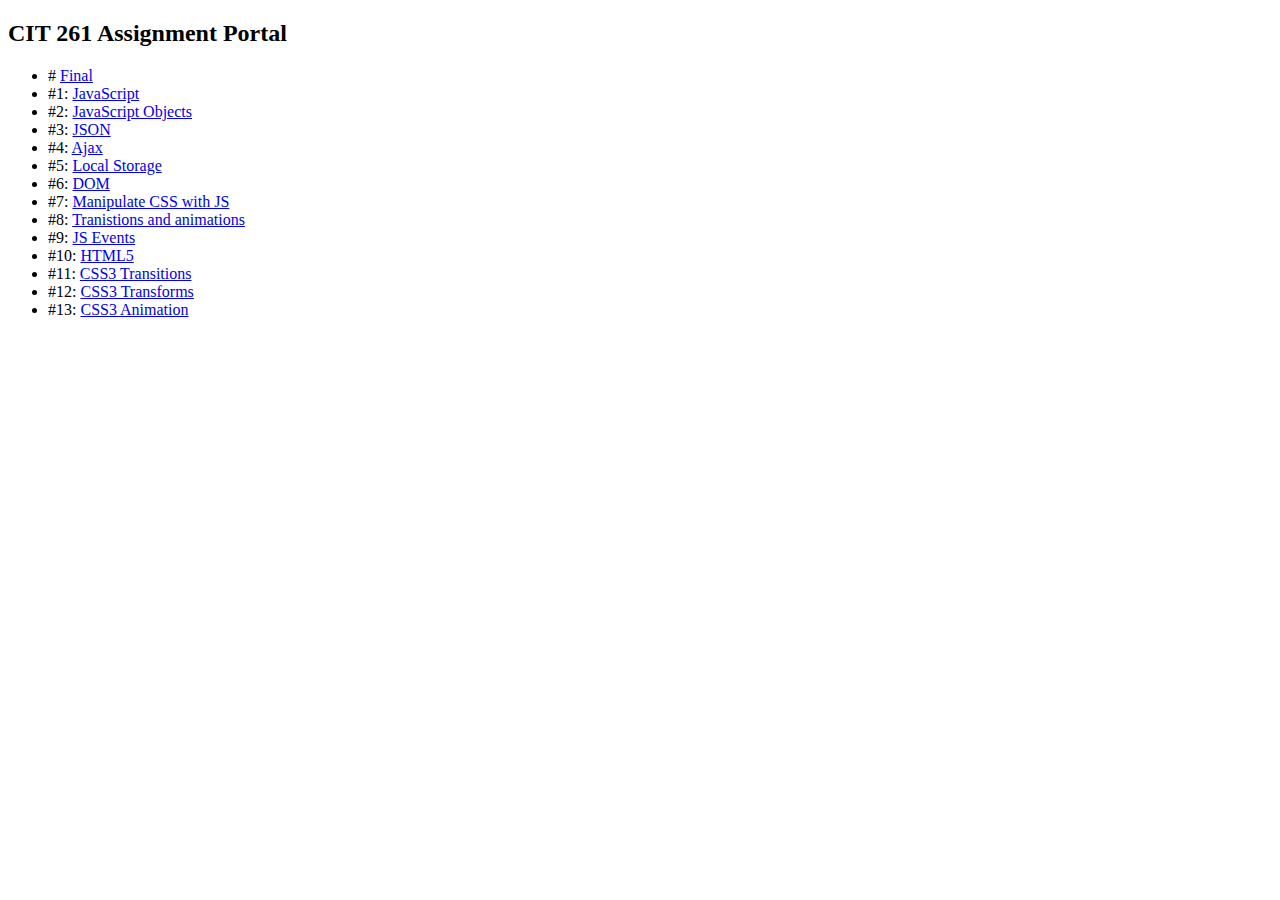
<file: index.html>
<!DOCTYPE html>
<html>
  <head>
    <meta charset="utf-8" />
    <meta http-equiv="X-UA-Compatible" content="IE=edge">
    <title>CIT 261</title>
    <meta name="viewport" content="width=device-width, initial-scale=1">
    
  </head>
  <body>

    <h2>CIT 261 Assignment Portal</h2>
            <ul>
                <li>#   <a href="Final/final.html">Final</a></li>
                <li>#1: <a href="JavaScript/javascripts.html">JavaScript</a></li>
                <li>#2: <a href="Objects/objects.html">JavaScript Objects</a></li>
                <li>#3: <a href="Json/JSON.html">JSON</a></li>
                <li>#4: <a href="AJAX/ajax.html">Ajax</a></li>
                <li>#5: <a href="LocalStorage/storage.html">Local Storage</a></li>
                <li>#6: <a href="DOM/dom.html">DOM</a></li>
                <li>#7: <a href="Manipulate CSS with JS/manipulateCSS.html">Manipulate CSS with JS</a></li>
                <li>#8: <a href="Tranistions and animations/animation.html">Tranistions and animations</a></li>
                <li>#9: <a href="JS Events/events.html">JS Events</a></li>
                <li>#10: <a href="HTML5/html5.html">HTML5</a></li>
                <li>#11: <a href="Tranistions and animations/animation.html">CSS3 Transitions </a></li>
                <li>#12: <a href="Tranistions and animations/animation.html">CSS3 Transforms </a></li>
                <li>#13: <a href="Tranistions and animations/animation.html">CSS3 Animation </a></li>
            </ul>
                

  </body>
</html>
</file>
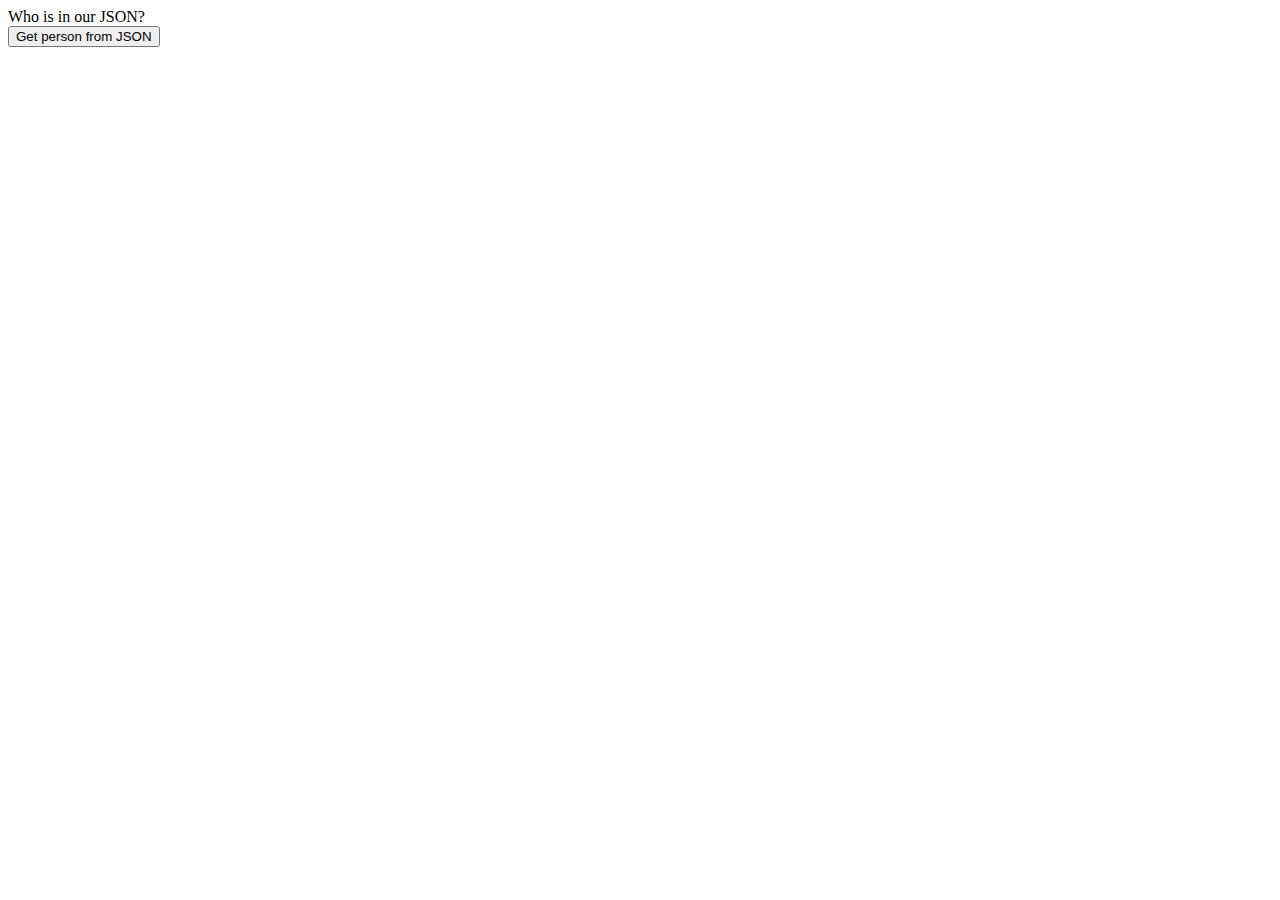
<file: AJAX/ajax.html>
<!DOCTYPE html>
<html>
  <head>
    <meta charset="utf-8" />
    <title>AJAX</title>
    <meta name="viewport" content="width=device-width, initial-scale=1">
    
    
  </head>
  <body onload="getSettings()"></body>

    <div id= "jsonReq">
        <span onclick="getJSON()" id="json1">Who is in our JSON?</span>
        <br>
        <button onclick="getJSON()"> Get person from JSON</button>
    </div>

    <script src="ajax.js"> </script>
  </body>
</html>
</file>
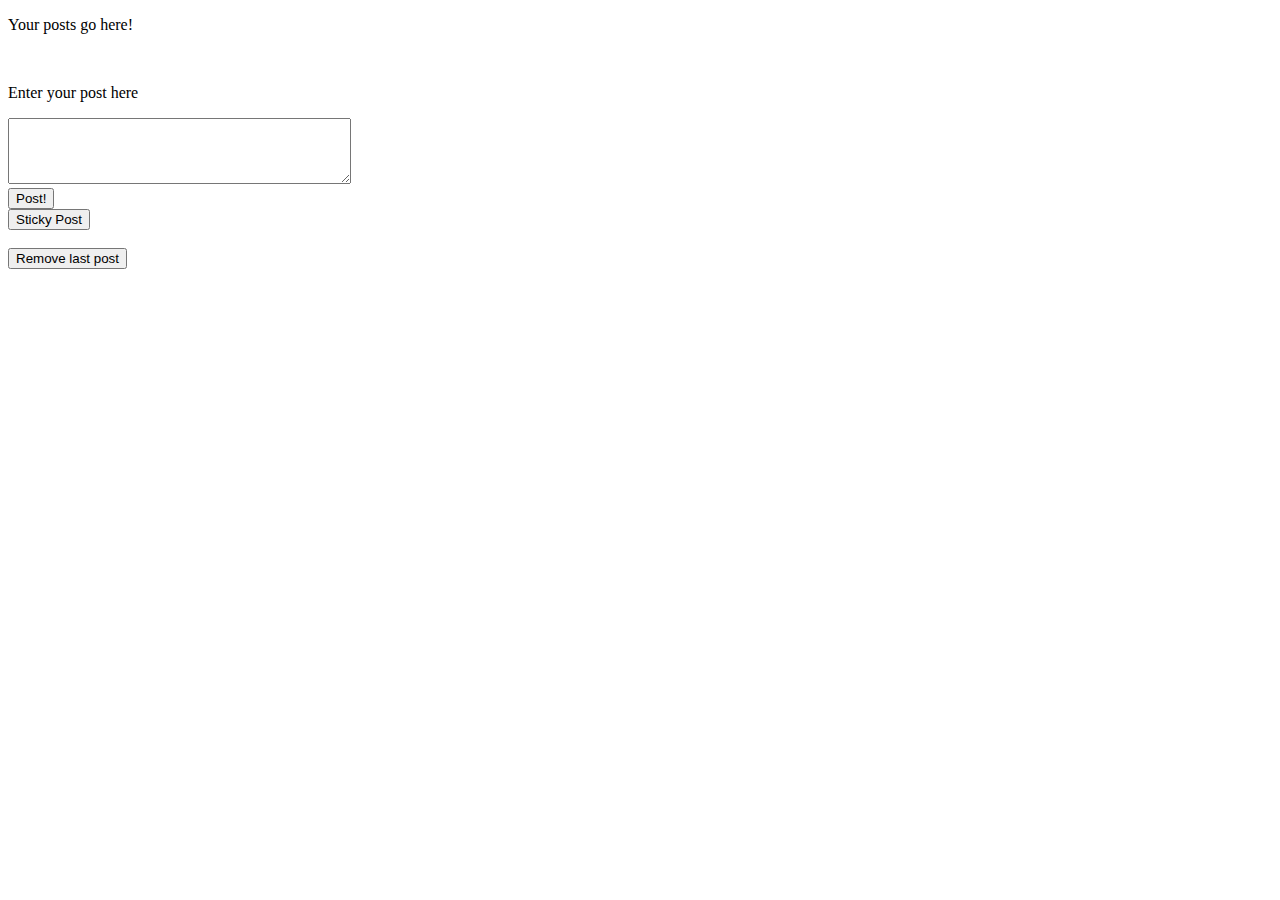
<file: DOM/dom.html>
<!DOCTYPE html>
<html>
  <head>
    <meta charset="utf-8" />
    <title>DOM manipulation</title>
    <meta name="viewport" content="width=device-width, initial-scale=1">
    <script type="text/javascript" src="dom.js"></script>
    
  </head>

  <body>
    
    
    <p>Your posts go here!</p>
    <br>
        <div id= "posts">
            
        </div>
        
        <div id="create">
            <p>Enter your post here</p>
            <textarea id="postInput" rows="4" cols="40"> </textarea>
            <br>
            <button onclick="makePost()">Post!</button>

        </div>


        <div id = "insertBefore">
            <button onclick="makeSticky()">Sticky Post</button>
        </div>

        <div id= "remove">
            <br>
            <button onclick="removeLastPost()">Remove last post</button>

              

        </div>

  </body>
</html>
</file>
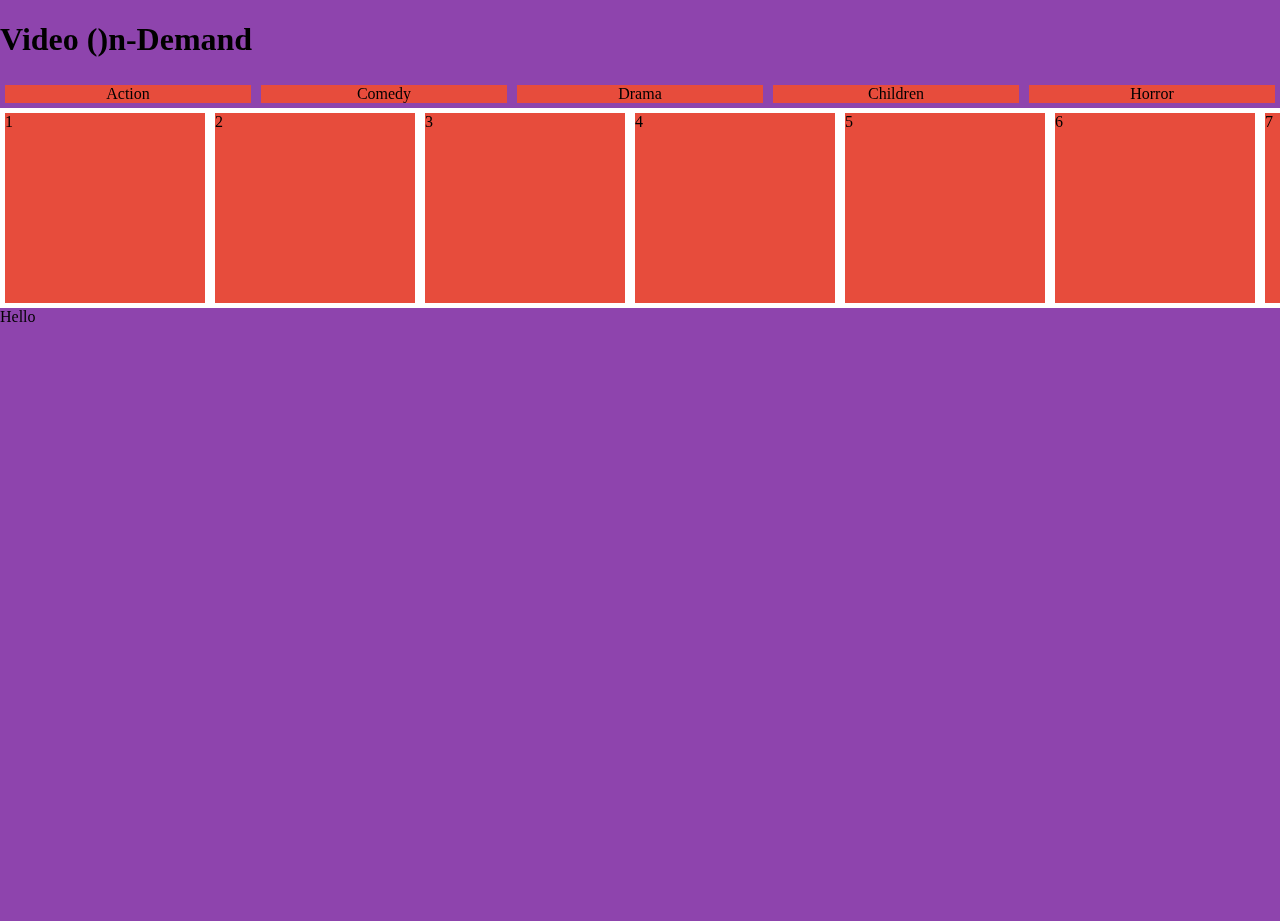
<file: Final/final.html>
<!DOCTYPE html>
<html lang="en">
    <head>
        
        <meta charset="utf-8" />
        <title>Video On-Demand</title>
        <meta name="viewport" content="width=device-width, initial-scale=1">
        <link rel="stylesheet" href="final.css">
        <script type="text/javascript" src="final.js"></script>
    </head>
    <body>
        
    <h1>
        Video ()n-Demand
    </h1>

    <div class= "catagory">
        <div onclick="fillContentAction()" class="genre">Action</div>
        <div onclick="fillContentComedy()" class="genre">Comedy</div>
        <div onclick="fillContentDrama()" class="genre">Drama</div>
        <div onclick="fillContentChildren()" class="genre">Children</div>
        <div onclick="fillContentHorror()" class="genre">Horror</div>
    </div>

    <section class="card">

        <div onclick="fillInfo(this)" id="1" class="cardContent">1</div>
        <div onclick="fillInfo(this)" id="2" class="cardContent">2</div>
        <div onclick="fillInfo(this)" id="3" class="cardContent">3</div>
        <div onclick="fillInfo(this)" id="4" class="cardContent">4</div>
        <div onclick="fillInfo(this)" id="5" class="cardContent">5</div>
        <div onclick="fillInfo(this)" id="6" class="cardContent">6</div>
        <div onclick="fillInfo(this)" id="7" class="cardContent">7</div>
        <div onclick="fillInfo(this)" id="8" class="cardContent">8</div>
        <div onclick="fillInfo(this)" id="9" class="cardContent">9</div>
        <div onclick="fillInfo(this)" id="10" class="cardContent">10</div>
    </section>

    <div id="info">
        Hello
    </div>
    
    </body>
</html>
</file>
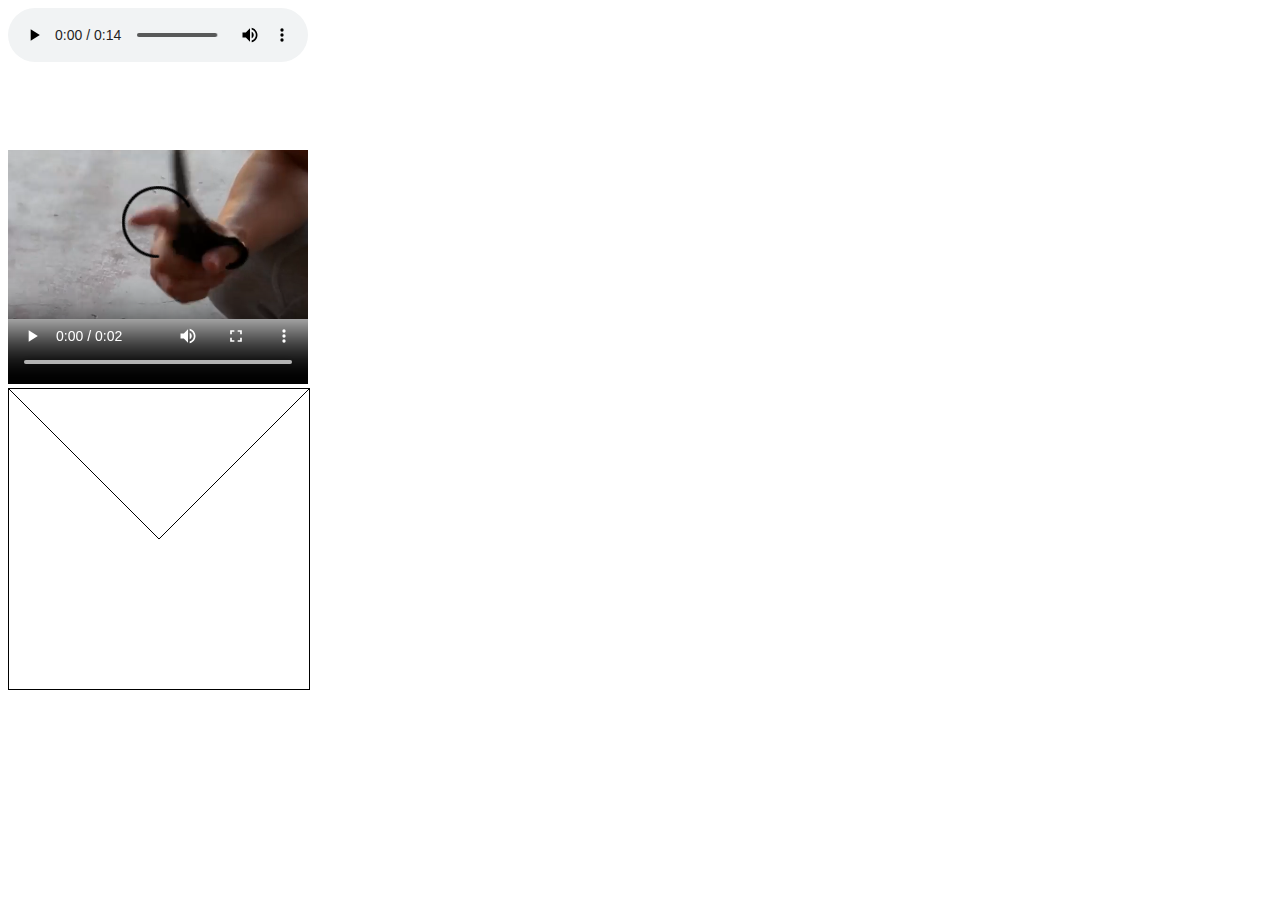
<file: HTML 5 Tags/html5.html>
<!DOCTYPE html>
<html>
  <head>
    <meta charset="utf-8" />
    <meta http-equiv="X-UA-Compatible" content="IE=edge">
    <title>HTML5</title>
    <meta name="viewport" content="width=device-width, initial-scale=1">
    
    
  </head>

  <body>
    <div id = "audio">
        <audio controls>
            <source src="audio.mp3" type ="audio/mpeg">
            <source src="audio.ogg" type = "audio/ogg">
            Browser (Somehow) does not support HTML5 audio
        </audio>

    </div>

    <div  id = "video">
        <br>
        <video width="300" height="300" controls>
            <source src="video.mp4" type ="video/mp4">
            <source src="video.ogg" type = "video/ogg">
            Browser does not support HTML5 video
        </video>
    </div>

    <div id = "canvas">
        <canvas id="myCanvas" width="300" height="300" style="border:solid black 1px;">
            Brower does not support
        </canvas>

        <script>
            var canvas = document.getElementById("myCanvas");
            var x = canvas.getContext("2d");
            x.moveTo(0,0);
            x.lineTo(150,150);
            x.stroke();
            var z = canvas.getContext("2d");
            z.moveTo(300,0);
            z.lineTo(150,150);
            z.stroke();
        </script>
        
        
    </div>
    
  </body>
</html>
</file>
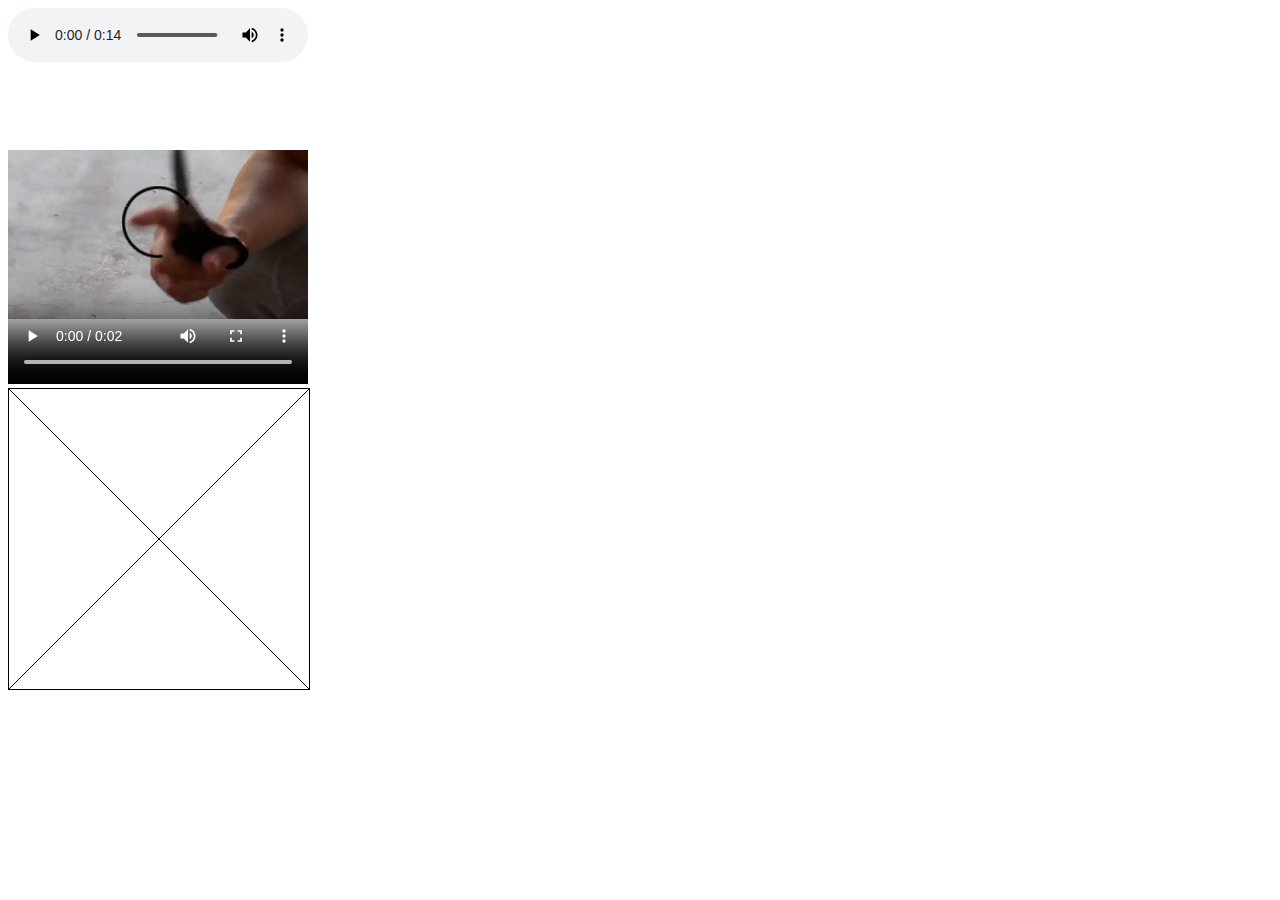
<file: HTML5/html5.html>
<!DOCTYPE html>
<html>
  <head>
    <meta charset="utf-8" />
    <meta http-equiv="X-UA-Compatible" content="IE=edge">
    <title>HTML5</title>
    <meta name="viewport" content="width=device-width, initial-scale=1">
    
    
  </head>

  <body>
    <div id = "audio">
        <audio controls>
            <source src="audio.mp3" type ="audio/mpeg">
            <source src="audio.ogg" type = "audio/ogg">
            Browser (Somehow) does not support HTML5 audio
        </audio>

    </div>

    <div  id = "video">
        <br>
        <video width="300" height="300" controls>
            <source src="video.mp4" type ="video/mp4">
            <source src="video.ogg" type = "video/ogg">
            Browser does not support HTML5 video
        </video>
    </div>

    <div id = "canvas">
        <canvas id="myCanvas" width="300" height="300" style="border:solid black 1px;">
            Brower does not support
        </canvas>

        <script>
            var canvas = document.getElementById("myCanvas");
            var x = canvas.getContext("2d");
            x.moveTo(0,0);
            x.lineTo(300,300);
            x.stroke();
            var z = canvas.getContext("2d");
            z.moveTo(300,0);
            z.lineTo(0,300);
            z.stroke();
        </script>
        
        
    </div>
    
  </body>
</html>
</file>
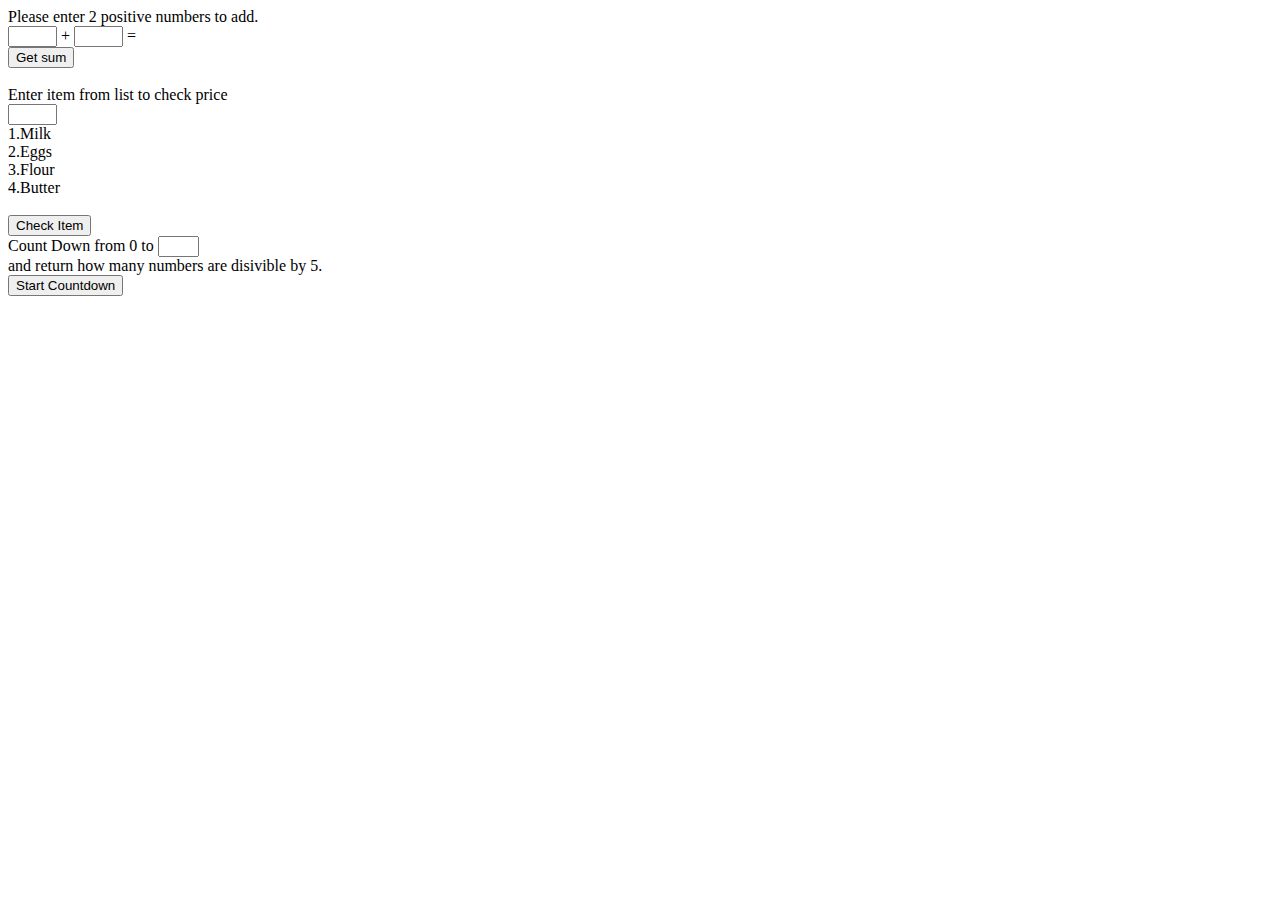
<file: JavaScript/javascripts.html>
<!DOCTYPE html>
<html>
    <head>
        <meta charset="utf-8" />
        <meta http-equiv="X-UA-Compatible" content="IE=edge">
        <title>JavaScript</title>
        <meta name="viewport" content="width=device-width, initial-scale=1">
        <script src="main.js"></script>
    </head>
    <body>
        Please enter 2 positive numbers to add.
        <br>
        <input type="text" size="3" id="a"> + <input size=3 type="text" id="b">  = <span id ="sum"></span>
        <br>
        <button onclick="sum()">Get sum</button>
        <br>
        <br>
        Enter item from list to check price<br>
        <input type="text" size="3" id="itemCheck">
        <br>
        1.Milk<br>
        2.Eggs<br>
        3.Flour<br>
        4.Butter<br>
        <span id="list"></span>
        <br>
        <button onclick="array()">Check Item</button>
        <br>
        
        Count Down from 0 to <input type="text" size="2" id="count">
        <br> and return how many numbers are disivible by 5.<br>
        <div id="countdown"></div>
        <button onclick="countdown()">Start Countdown</button>
    </body>
</html>
</file>
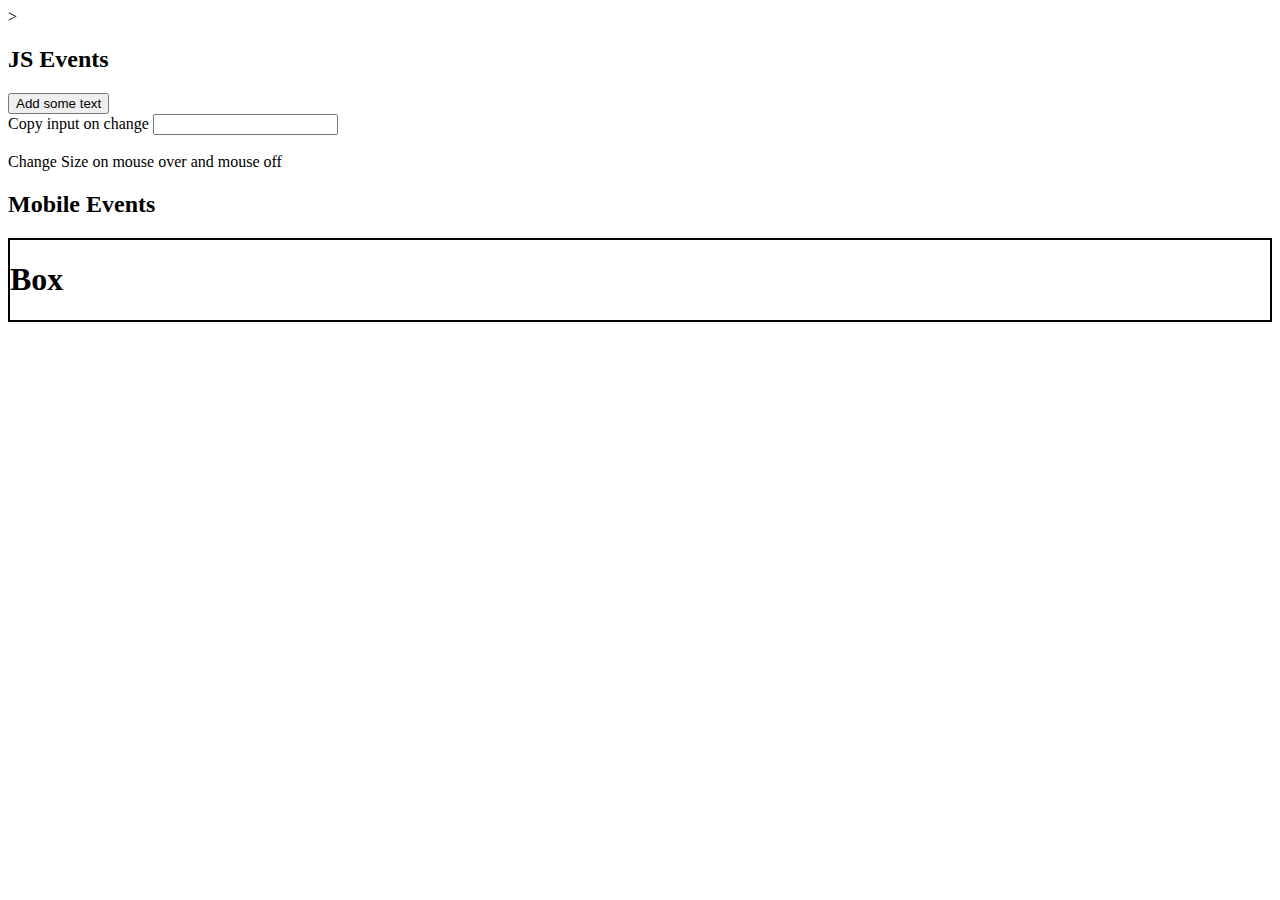
<file: JS Events/events.html>
<!DOCTYPE html>
<html>
  <head>
    <meta charset="utf-8" />
    <meta http-equiv="X-UA-Compatible" content="IE=edge">
    <title>JS Events</title>
    <meta name="viewport" content="width=device-width, initial-scale=1">>
    
  </head>

  <body>
    <h2>JS Events</h2>
    <button onclick = "document.getElementById('one').innerHTML = 'Some Text'">Add some text</button>
    <span id="one"></span>
    <br>

    Copy input on change
    <input type="text" onchange="document.getElementById('two').innerHTML = this.value">
    <span id = "two"></span>

    <br>
    <br>
    <span id="three">Change Size on mouse over and mouse off</span>
    
    <h2>Mobile Events</h2>
        <div id="four" width="300" height="300" style="border:solid black 2px;">
            <h1>Box</h1>
            <p id = "five"></p>
        </div>


        <script>
            document.getElementById("four").ontouchstart = function() {touchStart()};

            document.getElementById("four").ontouchmove = function() {touchMove()};

            document.getElementById("four").ontouchend = function() {touchEnd()};

            document.getElementById("four").ontouchcancel = function() {touchCancel()};


            document.getElementById("three").onmouseover = function() {sizeUp()};

            document.getElementById("three").onmouseleave = function() {sizeDown()};

            function sizeUp() {
                document.getElementById("three").style.fontSize = "xx-large";
            }
            
            function sizeDown() {
                document.getElementById("three").style.fontSize = "initial";
            }

            function touchStart(){
                document.getElementById("five").innerHTML = "Touch Started";
            }

            function touchMove(){
                document.getElementById("five").innerHTML = "Touch Moving";
            }

            function touchEnd(){
                document.getElementById("five").innerHTML = "Touch Ended";
            }

            function touchCancel(){
                document.getElementById("five").innerHTML = "Touch Interupted";
            }
        </script>

  </body>
</html>
</file>
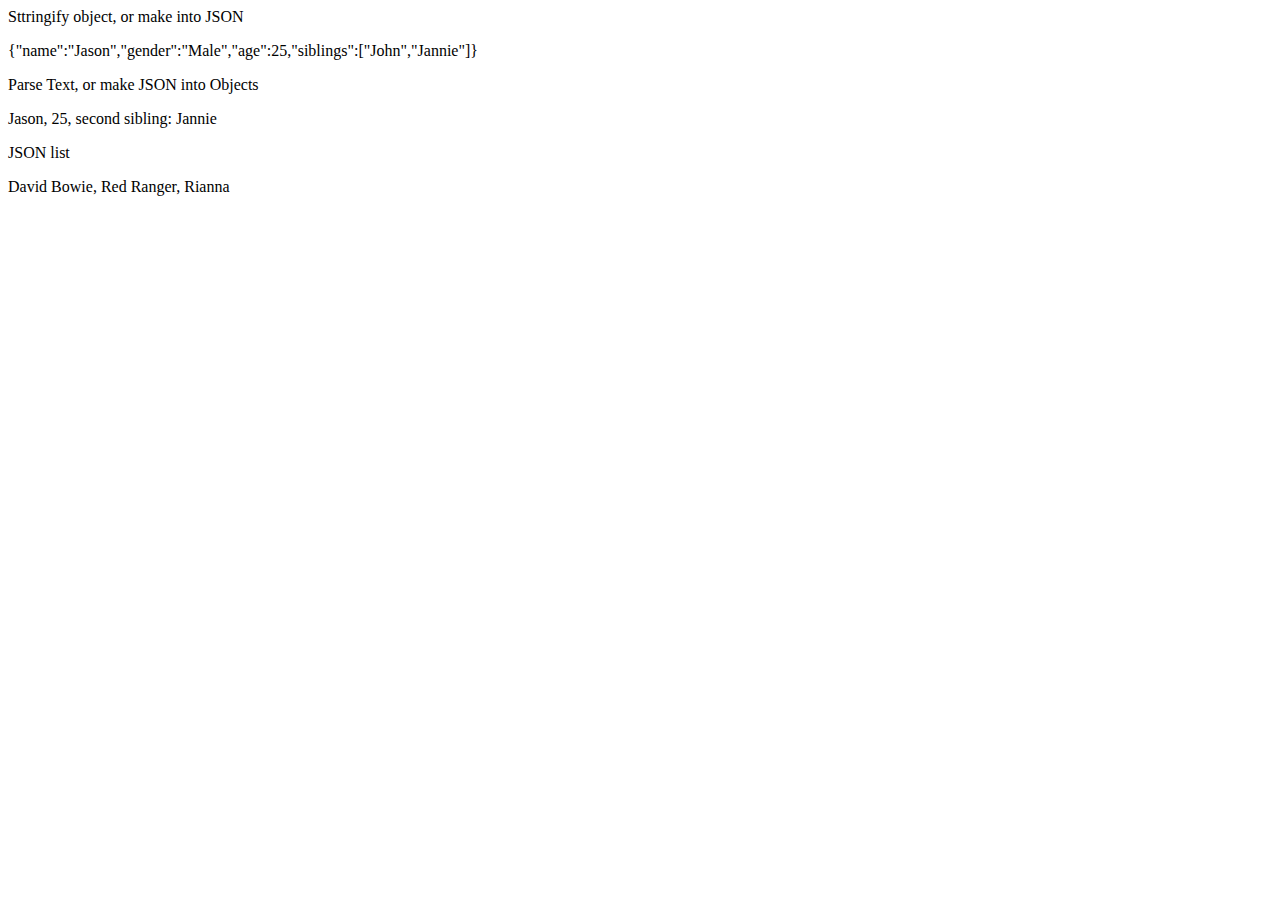
<file: Json/JSON.html>
<!DOCTYPE html>
<html>
  <head>
    <meta charset="utf-8" />
    <meta http-equiv="X-UA-Compatible" content="IE=edge">
    <title>Json</title>
    <meta name="viewport" content="width=device-width, initial-scale=1">
    <script type="text/javascript" src="personList.json"></script>
    
  </head>

  <body>
    Sttringify object, or make into JSON
    <p id="one"></p>


    Parse Text, or make JSON into Objects
    <p id="two"></p>

    JSON list
    <p id="three"></p>

    <script src="person.js"></script>
  </body>
</html>
</file>
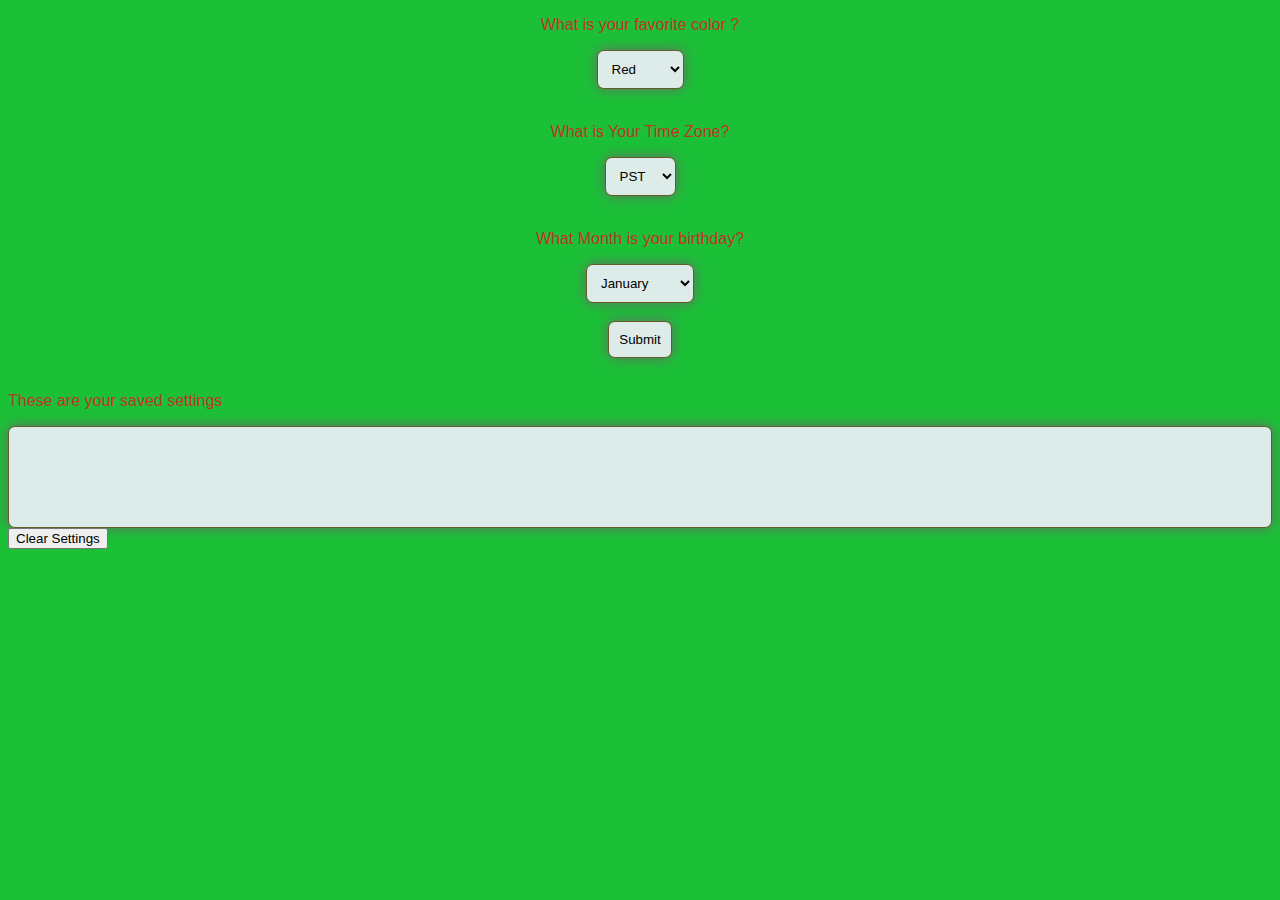
<file: LocalStorage/storage.html>
<!DOCTYPE html>
<html>
  <head>
    <meta charset="utf-8" />
    <meta http-equiv="X-UA-Compatible" content="IE=edge">
    <title>Local Storage</title>
    <meta name="viewport" content="width=device-width, initial-scale=1">
    <link rel="stylesheet" type="text/css" href="storage.css">
    <script type="text/javascript" src="storage.js"></script>
    
  </head>
  <body onload="getSettings()">

    <main>

        <p>What is your favorite color ?</p>
        <form name= "color" action="">
            <select class="storage" name="input" placeholder="Select" method="POST">
                <option value="Red">Red</option>
                <option value="Blue">Blue</option>
                <option value="Green">Green</option>
                <option value="Yellow">Yellow</option>
                <option value="Purple">Purple</option>
                <option value="Black">Black</option>
                <option value="Orange">Orange</option>
                <option value="Pink">Pink</option>
            </select><br><br>
        </form> 

        <p>What is Your Time Zone?</p>
        <form name= "time" action="">
            <select class="storage" name="input" placeholder="Select" method="POST">
                <option value="PST">PST</option>
                <option value="MST">MST</option>
                <option value="CST">CST</option>
                <option value="EST">EST</option>
            </select><br><br>
        </form>

        <p>What Month is your birthday?</p>
        <form name= "birth" action="">
            <select class="storage" name="input" placeholder="Select" method="POST">
                <option value="Jan">January</option>
                <option value="Feb">February</option>
                <option value="Mar">March</option>
                <option value="Apr">April</option>
                <option value="May">May</option>
                <option value="Jun">June</option>
                <option value="Jul">July</option>
                <option value="Aug">August</option>
                <option value="Sep">September</option>
                <option value="Oct">October</option>
                <option value="Nov">November</option>
                <option value="Dec">December</option>
            </select><br><br>
        </form>


        <button  class="storage"  onclick="submit()">Submit</button><br><br>


    </main>

    <p>These are your saved settings</p>
    <div id="settings" ></div>

    <button  onclick="clearSettings()">Clear Settings</button><br><br>


  </body>
</html>
</file>
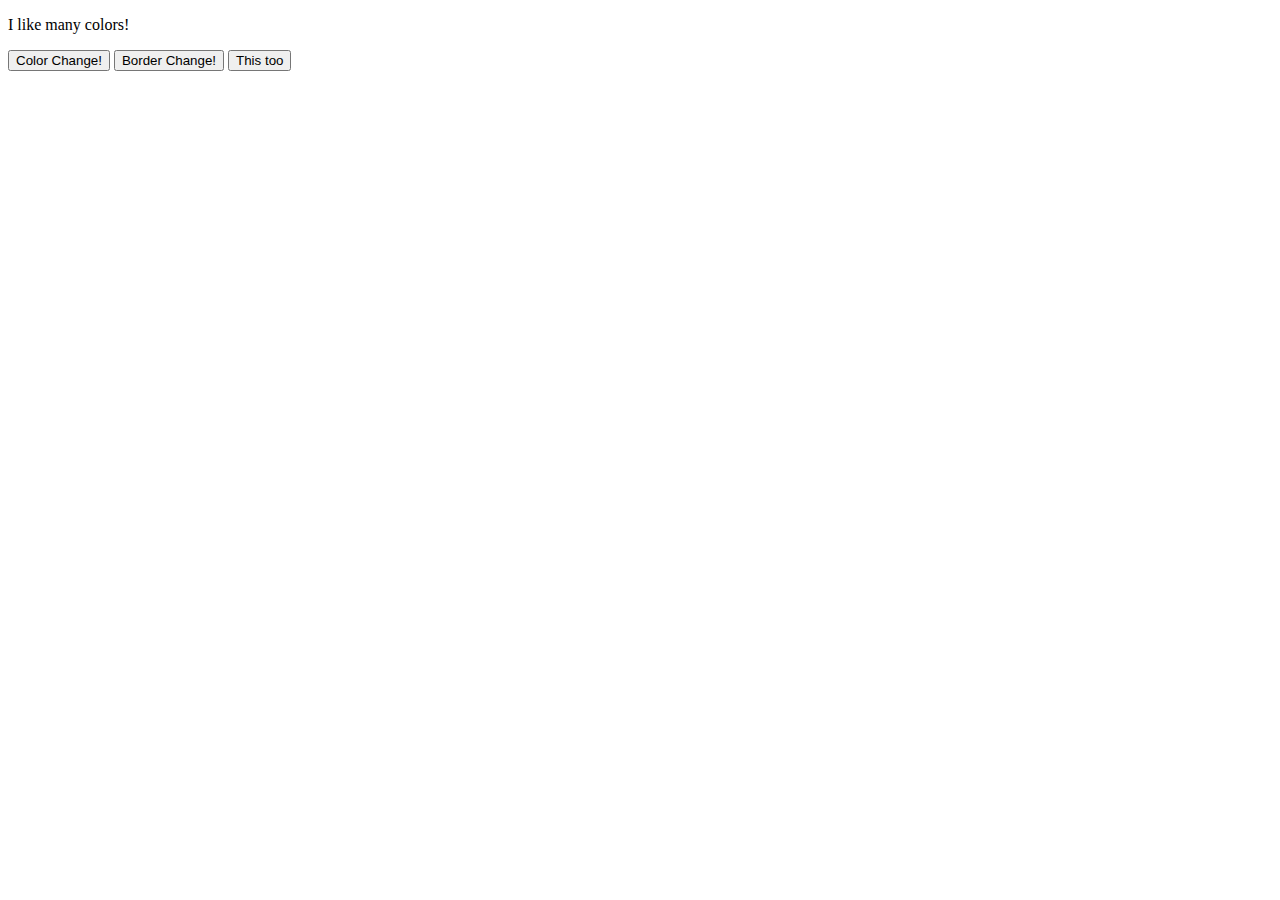
<file: Manipulate CSS with JS/manipulateCSS.html>
<!DOCTYPE html>
<html>
    <head>
   
    <meta charset="utf-8" />
    <title>Animations</title>
    <meta name="viewport" content="width=device-width, initial-scale=1">
    
    <script src="manipulateCSS.js"></script>

    
    
    </head>
    <body>

        
        <p id="p">I like many colors!</p>
        <button onclick="changeCSS()">Color Change!</button>
        <button onclick="changeCSS2()">Border Change!</button>
        <button onclick="document.getElementById('p').style.display = 'none'">This too</button>

       

    </body>
</html>
</file>
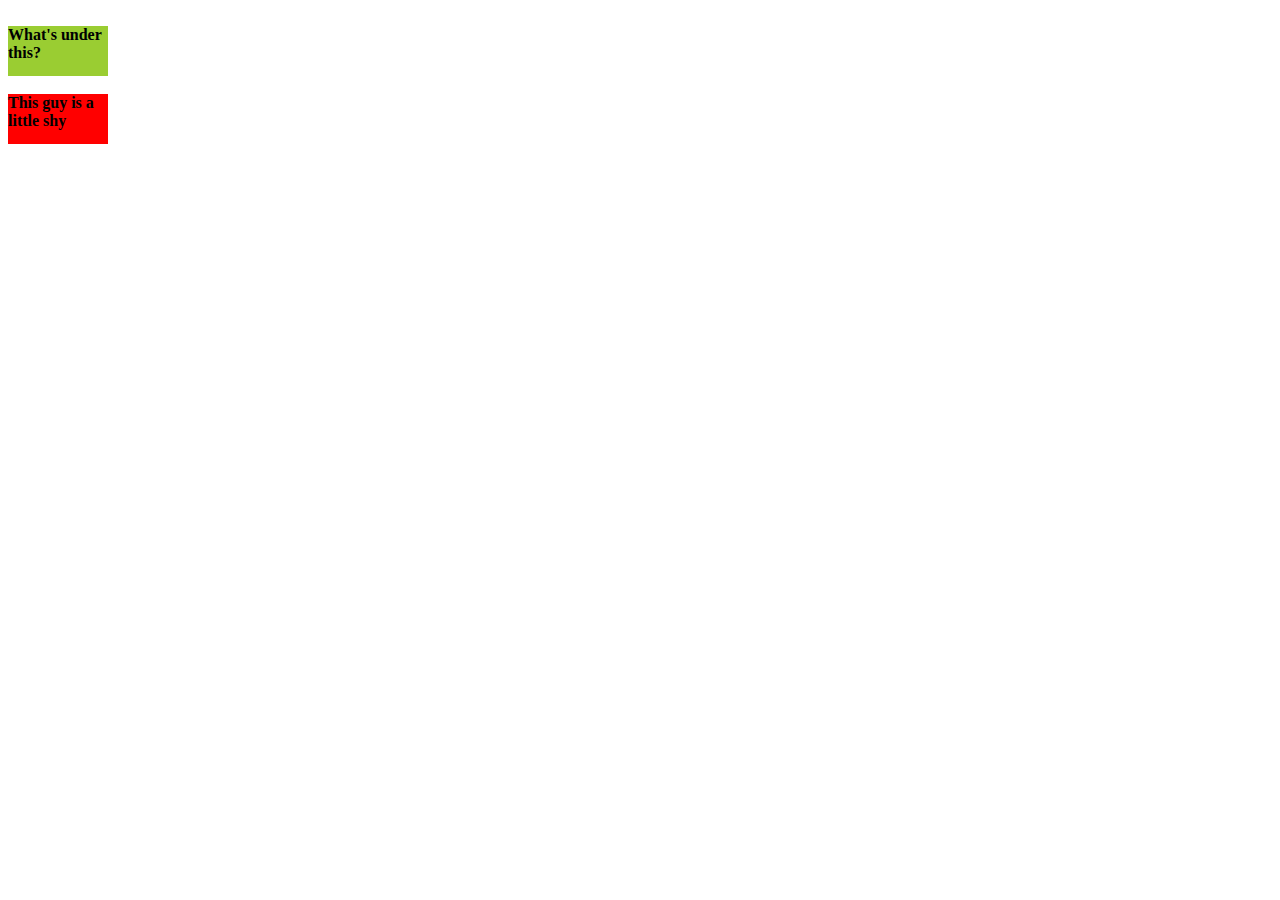
<file: Tranistions and animations/animation.html>
<!DOCTYPE html>
<html>
  <head>
    <meta charset="utf-8" />
    <title>Animations</title>
    <meta name="viewport" content="width=device-width, initial-scale=1">
    <link rel="stylesheet" href="animations.css">
    <script src="animations.js"></script>

    
    
  </head>
  <body>

        <p>Nothing is here</p>
        <br>
        <div onmouseover="peek()" id="div1">What's under this?</div>
        <br>
        <div onclick="shy()" id="div2"><span id="shyGuy">This guy is a little shy</span></div>
        


        


  </body>
</html>
</file>
<file: Final/final.css>
html,
body 
{
  width: 100%;
  height: 100%;
}

body 
{
  background-color: #8e44ad;
  margin: 0;

}

.catagory 
{
    display: flex;
}

.genre
{
    background-color: #e74c3c;
    margin: 5px;
    display: block;
    width: 100%;
    text-align: center;
}

section
{
    display: flex;
}


.card 
{
    background-color: #fff;
    min-width: 100%;
    min-height: 200px;
    display: flex;
    overflow-x: auto;
}

.cardContent
{
    background-color: #e74c3c;
    min-width: 200px;
    margin: 5px;
}
</file>
<file: LocalStorage/storage.css>
body {
    background-blend-mode: color-burn;
    background-color: rgb(27, 192, 55);
    font-family: 'Franklin Gothic Medium', 'Arial Narrow', Arial, sans-serif;
    color: rgb(189, 55, 37);
}

main {
    text-align: center;
    margin: auto;
    
}

.storage {
    border-radius: 7px;
    box-shadow: 0px 0px 13px 0px rgb(107, 105, 105);
    background-color: rgb(221, 235, 233);
    border: solid;
    border-color: rgb(100, 90, 42);
    border-width: 1px;
    padding: 10px;
}

#settings {
    border-radius: 7px;
    box-shadow: 0px 0px 13px 0px rgb(107, 105, 105);
    background-color: rgb(221, 235, 233);
    border: solid;
    border-color: rgb(100, 90, 42);
    border-width: 1px;
    height: 100px;
    padding-left: 5px;
}
</file>
<file: Tranistions and animations/animations.css>
div {
    width: 100px;
    height: 50px;
    font-weight: bold;

    position: relative;
    
    

  }

p{
    position: absolute;
}

#div1 {
    background-color: yellowgreen;
    animation-timing-function: linear;
}


  
#div2 {
    background-color: red;

    
    animation-timing-function: linear;
}


@keyframes move {
    from {left: 0px;}
    to {left: 2000px;}
}

@keyframes peek {
    from {left: 0px;}
    to {left: 100px;}

}
</file>
